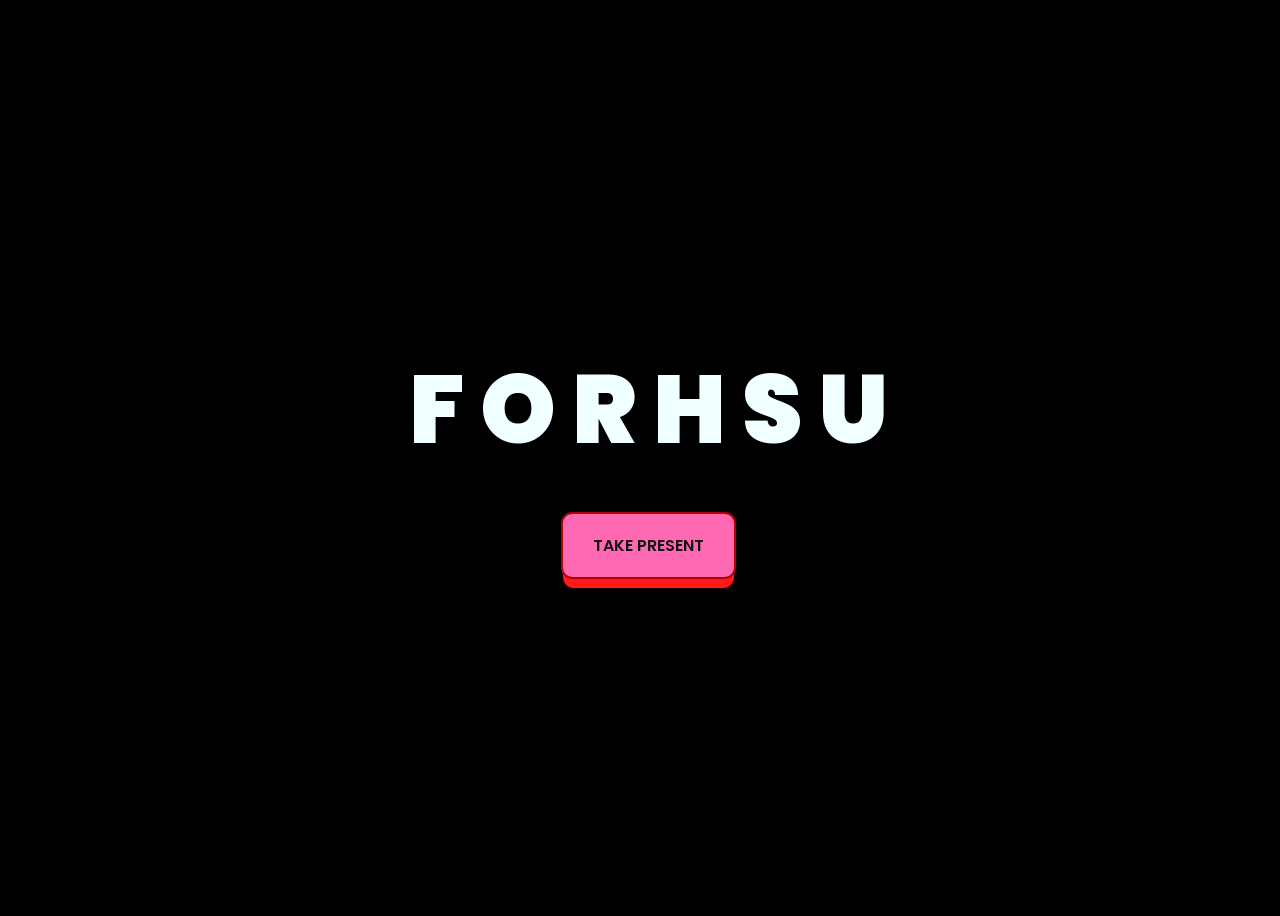
<file: index.html>
<!DOCTYPE html>
<html lang="en">
<head>
    <meta charset="UTF-8">
    <meta http-equiv="X-UA-Compatible" content="IE=edge">
    <meta name="viewport" content="width=device-width, initial-scale=1.0">
    <link rel="stylesheet" href="css/style.css">
    <link rel="icon" href="img/flowers.png" type="image/x-icon">
    <title>Flowers</title>
</head>
<body>
    <div class="greetings" style="margin-bottom: 30px;">
    <!-- silahkan menambah kata sesuai keinginan dengan <span>text...</span -->
        <span>F</span>
        <span>O</span>
        <span>R</span>
        <span> </span>
        <span>H</span>
        <span>S</span>
        <span>U</span>
    </div>
    <div class="button">
        <button class="learn-more">
            <a href="flower.html">Take Present</a>
        </button>
        
    </div>
</body>
</html>
</file>
<file: css/style.css>
@import url("https://fonts.googleapis.com/css2?family=Poppins:ital,wght@0,500;1,900&display=swap");
* {
  font-family: "Poppins", cursive;
}
body {
  color: azure;
  width: 100%;
  height: 100vh;
  display: flex;
  flex-direction: column;
  align-items: center;
  justify-content: center;
  background-color: black;
}
.greetings {
  font-size: 6rem;
  font-weight: 900;
}
.greetings > span {
  animation: glow 2.5s ease-in-out infinite;
}
@keyframes glow {
  0%,
  100% {
    color: #fff;
    text-shadow:
      0 0 12px #ff0000,
      0 0 50px #ff0000,
      0 0 100px #ff0000;
  }
  10%,
  90% {
    color: #111;
    text-shadow: none;
  }
}
.greetings > span:nth-child(2) {
  animation-delay: 0.2s;
}
.greetings > span:nth-child(3) {
  animation-delay: 0.4s;
}
.greetings > span:nth-child(4) {
  animation-delay: 0.6s;
}
.greetings > span:nth-child(5) {
  animation-delay: 0.8s;
}
.greetings > span:nth-child(6) {
  animation-delay: 1s;
}
.greetings > span:nth-child(7) {
  animation-delay: 1.2s;
}
.greetings > span:nth-child(8) {
  animation-delay: 1.4s;
}
.greetings > span:nth-child(9) {
  animation-delay: 1.6s;
}

.description {
  font-size: 1.5rem;
  margin-bottom: 40px;
}

button {
  position: relative;
  display: inline-block;
  cursor: pointer;
  outline: none;
  border: 0;
  vertical-align: middle;
  text-decoration: none;
  font-family: inherit;
  font-size: 15px;
}

button.learn-more {
  font-weight: 600;
  color: #fff; /* better for red background */
  text-transform: uppercase;
  padding: 1.25em 2em;

  background: #ff69b4;           /* main red */
  border: 2px solid #b30000;     /* dark red border */
  border-radius: 0.75em;

  transform-style: preserve-3d;
  transition:
    transform 150ms cubic-bezier(0, 0, 0.58, 1),
    background 150ms cubic-bezier(0, 0, 0.58, 1);
}

button.learn-more::before {
  position: absolute;
  content: "";
  inset: 0;

  background: #ff1a1a;           /* deeper red layer */
  border-radius: inherit;

  transform: translate3d(0, 0.75em, -1em);
  transition:
    transform 150ms cubic-bezier(0, 0, 0.58, 1),
    box-shadow 150ms cubic-bezier(0, 0, 0.58, 1);
}

/* 🔥 Hover */
button.learn-more:hover {
  background: #ff6666;
  transform: translate(0, 0.25em);
}

button.learn-more:hover::before {
  transform: translate3d(0, 0.5em, -1em);
}

/* 🔴 Active (pressed) */
button.learn-more:active {
  background: #cc0000;
  transform: translate(0em, 0.75em);
}

button.learn-more:active::before {
  box-shadow:
    0 0 0 2px #b30000,
    0 0 #800000;

  transform: translate3d(0, 0, -1em);
}

.button a {
  text-decoration: none;
  font-size: 1rem;
  color: #111;
}

@media screen and (max-width: 574px) {
  .greetings {
    display: block;
    font-size: 3rem;
    font-weight: 500;
    text-align: center;
  }
  .description {
    font-size: 1rem;
  }

  .button a {
    font-size: 0.5rem;
  }
}
</file>
